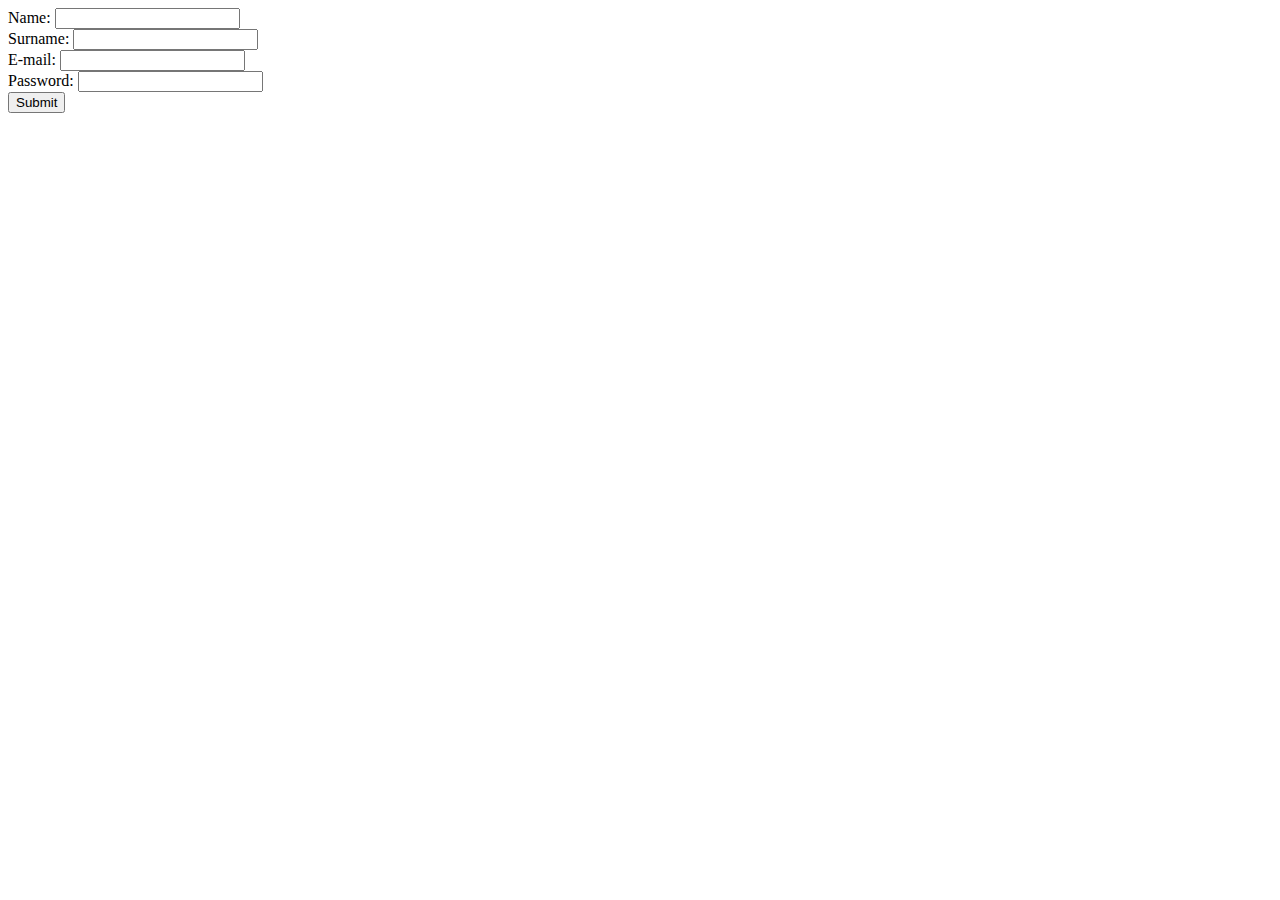
<file: bu.html>
<!DOCTYPE html>
<html lang="en">
<head>
    <meta charset="UTF-8">
    <meta name="viewport" content="width=device-width, initial-scale=1.0">
    <title>Document</title>
    <link rel="stylesheet" href="">
</head>
<body>
    <form action="send.php" method="POST">
    Name: <input type="text" name="name"><br>
    Surname: <input type="text" name="surname"><br>
    E-mail: <input type="text" name="email"><br>
    Password: <input type="password" name="password"><br>

    <input type="submit">    
</form>
</body>
</html>
</file>
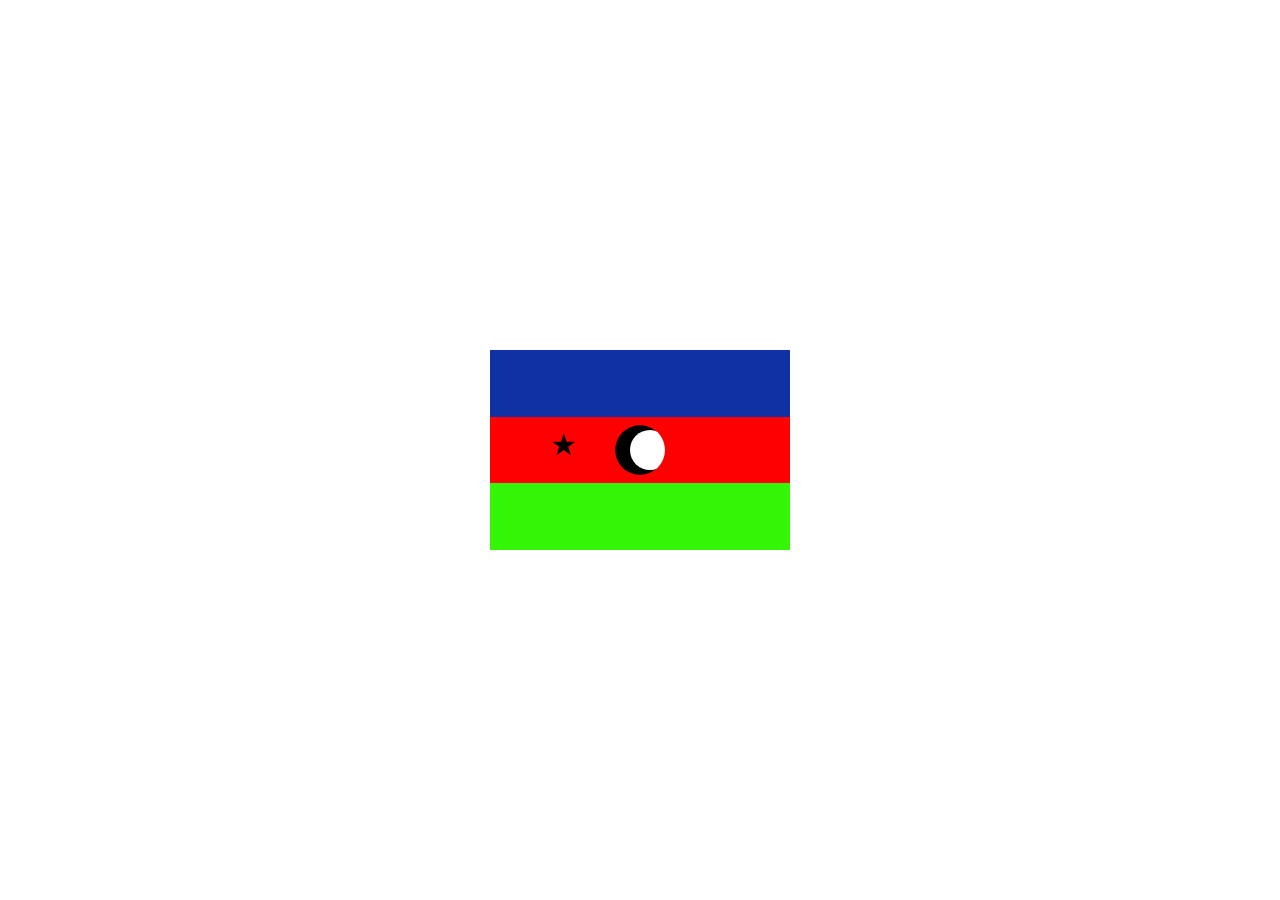
<file: flag.html>
<!DOCTYPE html>
<html lang="en">
<head>
    <meta charset="UTF-8">
    <meta name="viewport" content="width=device-width, initial-scale=1.0">
    <link rel="stylesheet" href="front.css">
    <title>Azerbaijan flag</title>
</head>
<body>
    <div class="flag">
        <div class="color1"></div>
        <div class="color2">
            <div class="moon"></div>
            <div class="star">&#9733;</div>
        </div>
        <div class="color3"></div>
    </div>
</body>
</html>
</file>
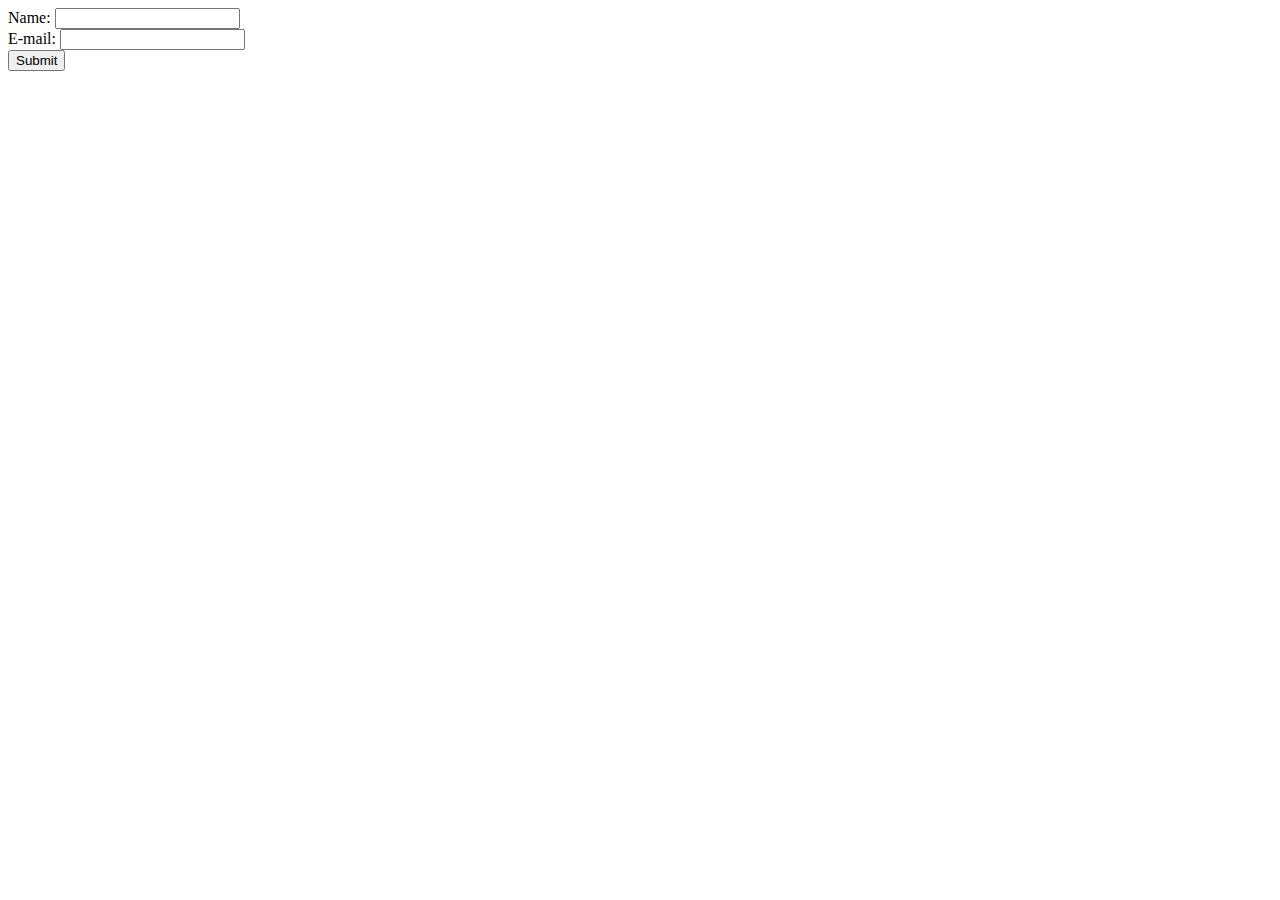
<file: form.html>
<!DOCTYPE html>
<html lang="en">
<head>
    <meta charset="UTF-8">
    <meta name="viewport" content="width=device-width, initial-scale=1.0">
    <title>Document</title>
</head>
<body>
    <form action="welcome.php" method="POST">
        Name: <input type="text" name="name"><br>
        E-mail: <input type="text" name="email"><br>
        <input type="submit">
        </form>

</body>
</html>
</file>
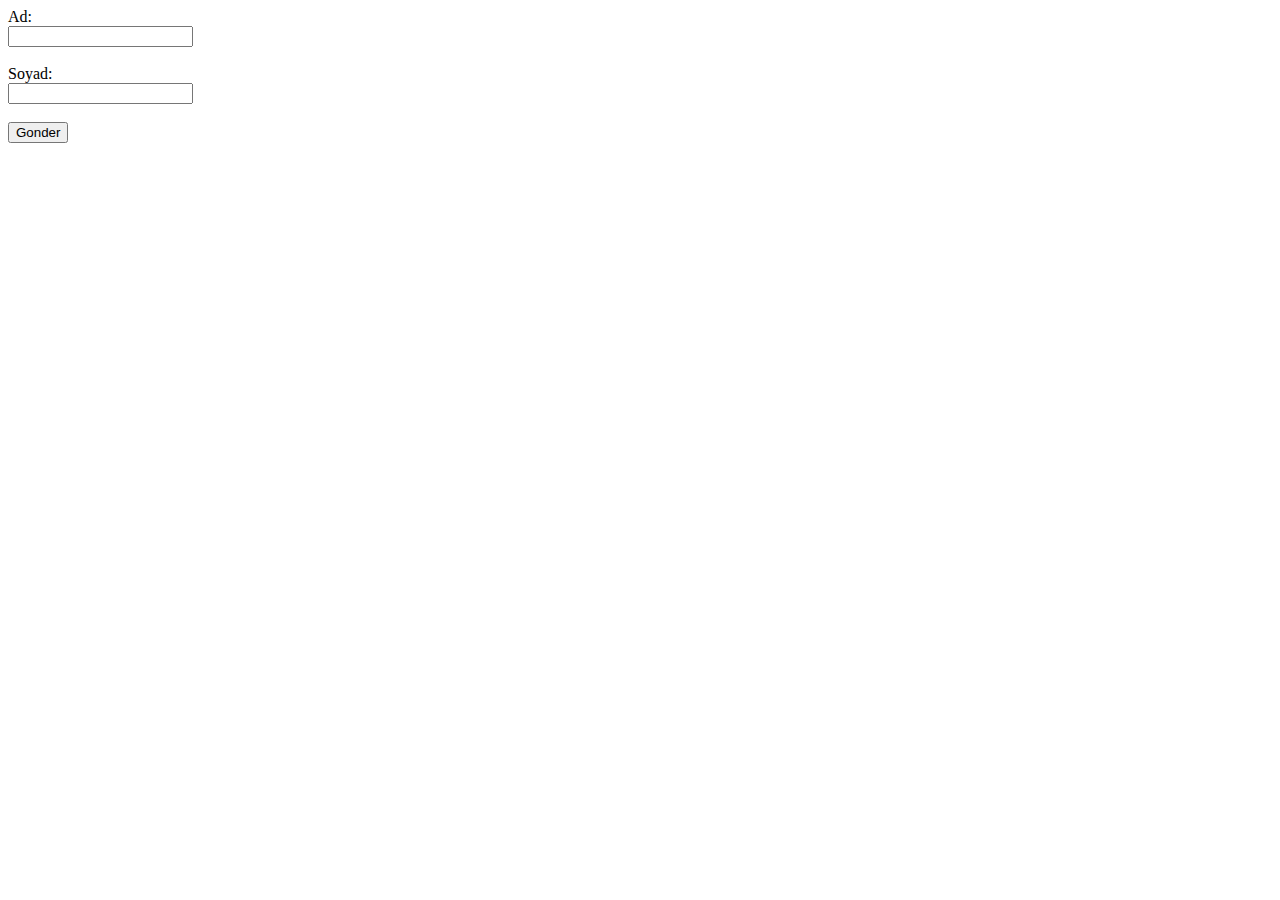
<file: forms.html>
<!DOCTYPE html>
<html lang="en">
<head>
    <meta charset="UTF-8">
    <meta name="viewport" content="width=device-width, initial-scale=1.0">
    <title>Ilk ders</title>
</head>
<body>
    <form action="store.php" method="POST">
        Ad: <br>
        <input type="text" name="ad" required><br><br>
        Soyad: <br>
        <input type="text" name="soyad" required><br><br>
        <button type="submit">Gonder</button>



    </form>
</body>
</html>
</file>
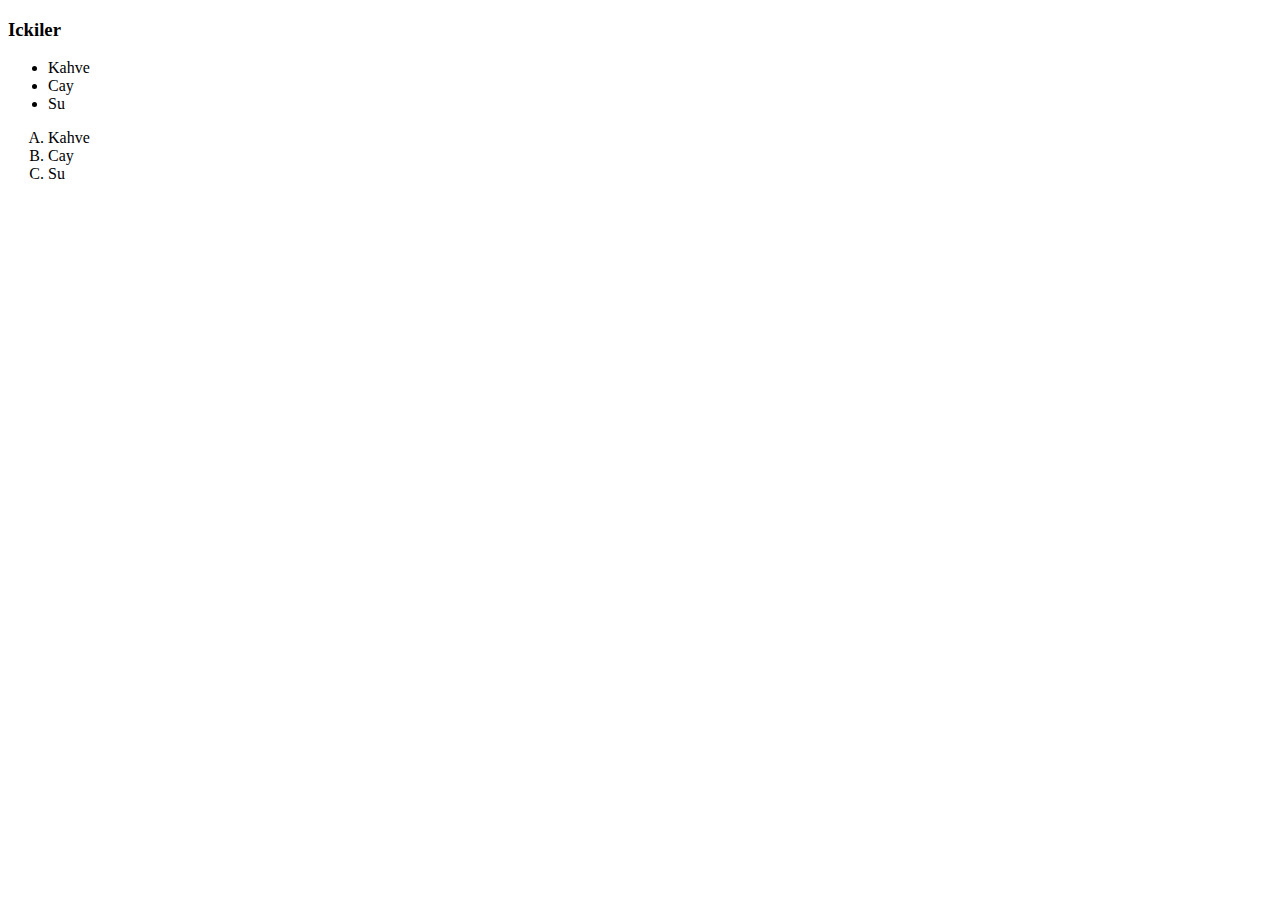
<file: list.html>
<!DOCTYPE html>
<html lang="en">
<head>
    <meta charset="UTF-8">
    <meta name="viewport" content="width=device-width, initial-scale=1.0">
    <title>Document</title>
</head>
<body>
    <h3>Ickiler</h3>
    <ul>
        <li>Kahve</li>
        <li>Cay</li>
        <li>Su</li>
    </ul>

    <ol type="A">
        <li>Kahve</li>
        <li>Cay</li>
        <li>Su</li>
    </ol>
</body>
</html>
</file>
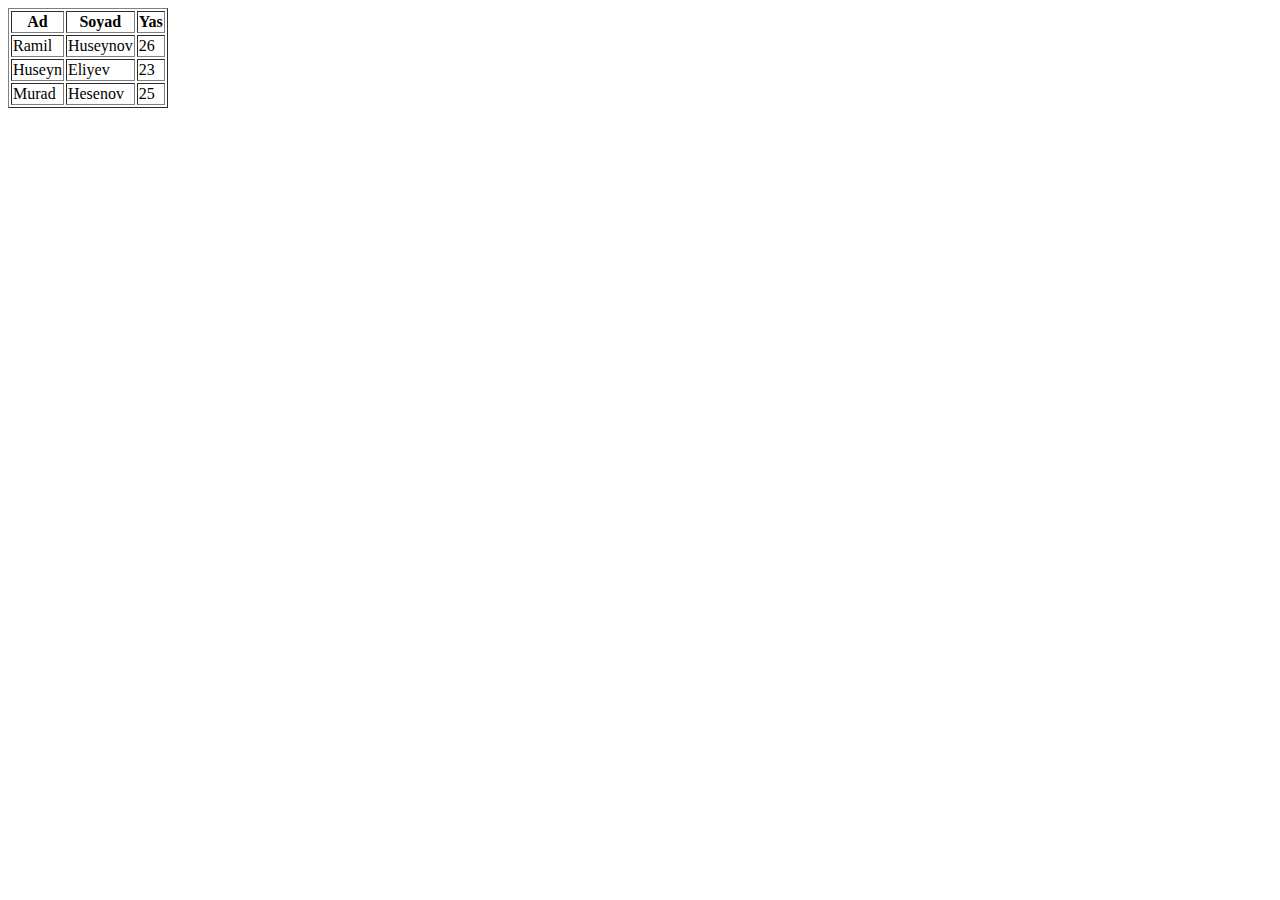
<file: table.html>
<!DOCTYPE html>
<html lang="en">
<head>
    <meta charset="UTF-8">
    <meta name="viewport" content="width=device-width, initial-scale=1.0">
    <title>Document</title>
</head>
<!-- rowspan, colspan -->
<body>
    <table border="1">
        <tr>
            <!-- <th colspan="3">Full name</th> -->
            <th>Ad</th>
            <th>Soyad</th>
            <th>Yas</th>
        </tr>
        <tr>
            <td>Ramil</td>
            <td>Huseynov</td>
            <td>26</td>
        </tr>
        <tr>
            <td>Huseyn</td>
            <td>Eliyev</td>
            <td>23</td>
        </tr>
        <tr>
            <td>Murad</td>
            <td>Hesenov</td>
            <td>25</td>
        </tr>
    </table>
</body>
</html>
</file>
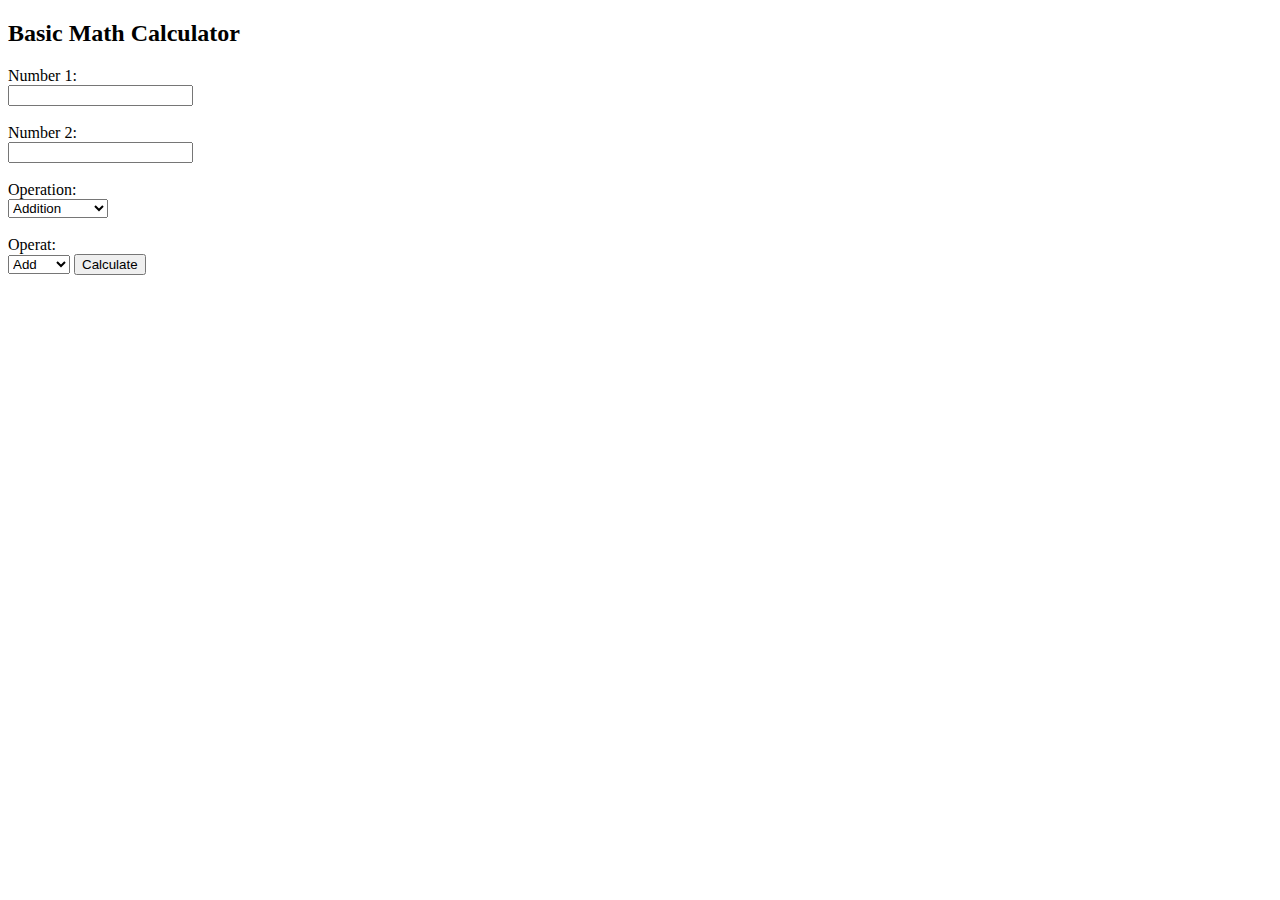
<file: task24.html>
<!DOCTYPE html>
<html lang="en">
<head>
    <meta charset="UTF-8">
    <title>Math Calculator</title>
</head>
<body>
    <h2>Basic Math Calculator</h2>
    <form action="calculate.php" method="post">
       
        Number 1:<br>
        <input type="number" name="num1" required><br><br>
        Number 2:<br>
        <input type="number" name="num2" required><br><br>
        Operation:<br>
        <select id="operation" name="operation" required>
            <option value="add">Addition</option>
            <option value="subtract">Subtraction</option>
            <option value="multiply">Multiplication</option>
            <option value="divide">Division</option>
        </select><br><br>
        Operat:<br>
        <select name="math" id="math">
            <option value="add">Add</option>
            <option value="minus">Minus</option>
            <option value="multy">Multiy</option>
            <option value="devide">devide</option>
        </select>
        
        <input type="submit" value="Calculate">
    </form>
</body>
</html>
</file>
<file: front.css>
body {
    display: flex;
    justify-content: center;
    align-items: center;
    height: 100vh;
    margin: 0;
}

.flag {
    width: 300px;
    height: 200px;
    display: flex;
    flex-direction: column;
}

.flag > div {
    flex: 1;
    display: flex;
    justify-content: center;
    align-items: center;
    position: relative;
}

.color1 {
    background-color: rgb(15, 49, 163);
}

.color2 {
    background-color: rgb(255, 0, 0);
}

.color3 {
    background-color: rgb(53, 245, 6);
}

.moon {
    width: 50px;
    height: 50px;
    border-radius: 50%;
    background-color: black;
    position: absolute;
    clip-path: circle(50% at 50% 50%);
}

.moon::before {
    content: '';
    width: 40px;
    height: 40px;
    border-radius: 50%;
    background-color: white;
    position: absolute;
    top: 5px;
    left: 15px;
}

.star {
    font-size: 30px;
    color: black;
    position: absolute;
    top: 10px;
    left: 60px;
}
</file>
